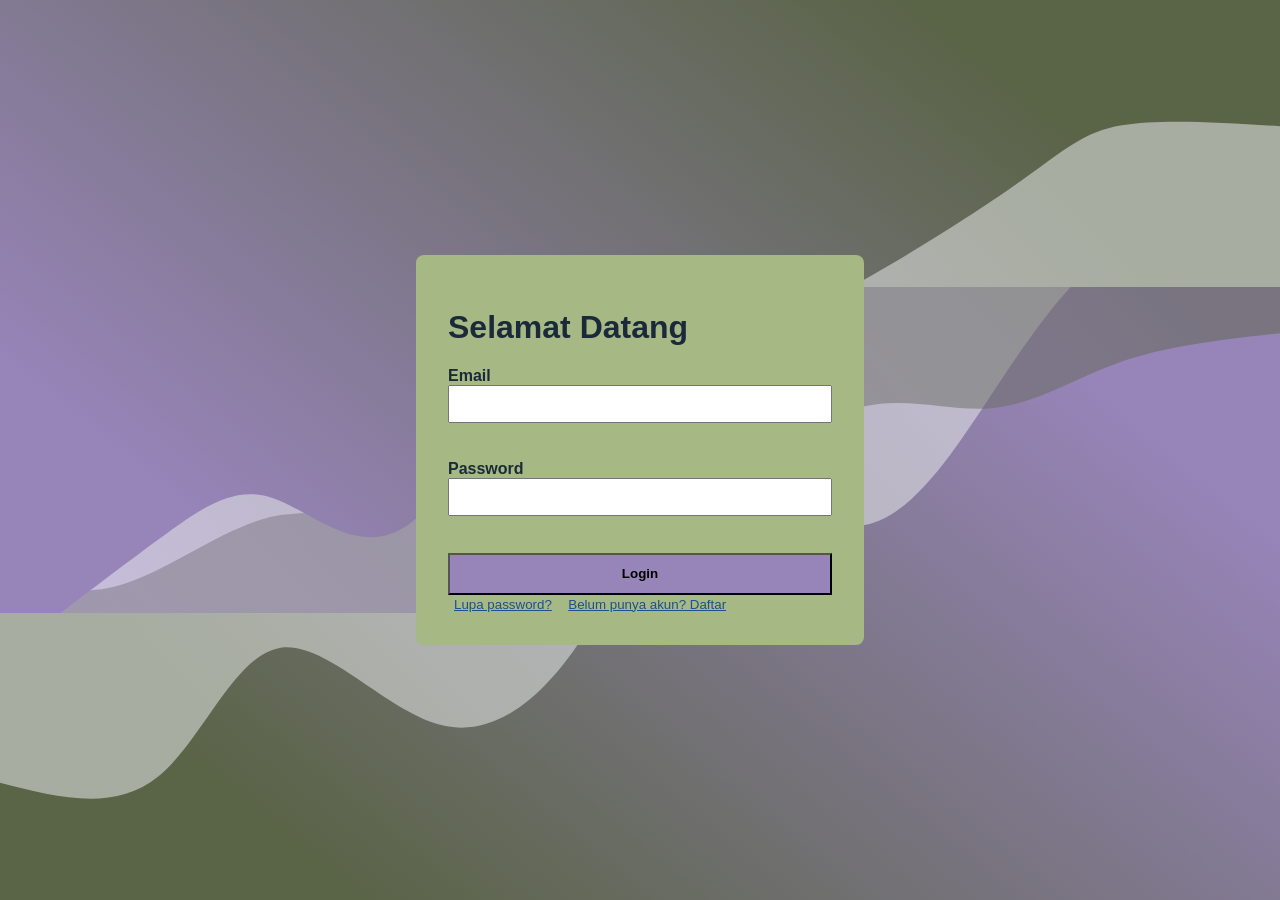
<file: index.html>
<!DOCTYPE html>
<html lang="id">
<head>
    <meta charset="UTF-8">
    <meta name="viewport" content="width=device-width, initial-scale=1">
    <title>Login - SITTA</title>
    <link rel="stylesheet" href="css/style.css">
</head>
<body class="halaman-login">
    <main>
        <h1>Selamat Datang</h1>
        <form id="formLogin">
            <label for="email">Email</label>
            <input id="email" type="email">
            <p class="msg" id="errEmail"></p>

            <label for="password">Password</label>
            <input id="password" type="password">
            <p class="msg" id="errPassword"></p>
            <button type="submit">Login</button>
        </form>
        <button type="button" class="link" id="btnLupa">Lupa password?</button>
        <button type="button" class="link" id="btnDaftar">Belum punya akun? Daftar</button>
    </main>
    <div class="modal" id="modalLupa">
        <div class="box">
            <h2>Lupa password</h2>
            <form id="formLupa" novalidate>
                <label for="lupaEmail">Email terdaftar</label>
                <input id="lupaEmail" type="email">
                <p class="msg" id="errLupaEmail"></p>

                <button type="submit">Kirim tautan reset</button>
                <button type="button" id="tutupLupa">Batal</button>
            </form>
        </div>
    </div>

    <div class="modal" id="modalDaftar">
        <div class="box">
            <h2>Daftar Akun</h2>
            <form id="formDaftar">
            <label for="dfNama">Nama</label>
            <input id="dfNama" type="text">
            <p class="msg" id="errDfNama"></p>

            <label for="dfEmail">Email</label>
            <input id="dfEmail" type="email">
            <p class="msg" id="errDfEmail"></p>

            <label for="dfPassword">Password</label>
            <input id="dfPassword" type="password">
            <p class="msg" id="errDfPassword"></p>

            <label for="dfLokasi">Lokasi</label>
            <select id="dfLokasi">
                <option value="UPBJJ Jakarta">UPBJJ Jakarta</option>
                <option value="UPBJJ Makassar">UPBJJ Makassar</option>
                <option value="UPBJJ Bandung">UPBJJ Bandung</option>
            </select>

            <button type="submit">Daftar</button>
            <button type="button" id="tutupDaftar">Tutup</button>
        </form>
        </div>
    </div>
    <script src="js/data.js"></script>
    <script src="js/script.js"></script>
</body>
</html>
</file>
<file: css/style.css>
/* body {
    font-family: Arial, Helvetica, sans-serif;
    background: #1e7898;
    margin: 0;
} */
:root {
    --wave-bawah: url("data:image/svg+xml,%3Csvg viewBox='0 0 1440 690' xmlns='http://www.w3.org/2000/svg'%3E%3Cpath d='M 0,700 L 0,325 C 44,337.8 88,350.6 140,334 C 192,317.4 252.1,271.3 304,259 C 355.9,246.7 399.5,268.2 458,225 C 516.5,181.8 589.8,73.9 646,59 C 702.2,44.1 741.5,122.1 793,88 C 844.5,53.9 908.4,-92.2 962,-135 C 1015.6,-177.8 1059,-117.3 1116,-113 C 1173,-108.7 1243.7,-160.6 1300,-197 C 1356.3,-233.4 1398.1,-254.2 1440,-275 L 1440,700 L 0,700 Z' fill='url(%23g)' fill-opacity='0.5'%3E%3C/path%3E%3Cdefs%3E%3ClinearGradient id='g' x1='8%25' y1='77%25' x2='92%25' y2='23%25'%3E%3Cstop offset='5%25' stop-color='%235a6447'/%3E%3Cstop offset='95%25' stop-color='%239784b9'/%3E%3C/linearGradient%3E%3C/defs%3E%3Cpath d='M 0,700 L 0,558 C 64,574.6 128.1,591.3 178,551 C 227.9,510.7 263.8,413.5 316,406 C 368.2,398.5 436.8,480.5 500,494 C 563.2,507.5 621.1,452.3 665,379 C 708.9,305.7 738.9,214.2 788,206 C 837.1,197.8 905.5,273.1 965,269 C 1024.5,264.9 1075.2,181.6 1124,108 C 1172.8,34.4 1219.7,-29.6 1272,-53 C 1324.3,-76.4 1382.2,-59.2 1440,-42 L 1440,700 L 0,700 Z' fill='url(%23g)' fill-opacity='1'%3E%3C/path%3E%3C/svg%3E");

    --wave-atas: url("data:image/svg+xml,%3Csvg viewBox='0 0 1440 690' xmlns='http://www.w3.org/2000/svg'%3E%3Cpath d='M 0,700 L 0,325 C 63.7,317.9 127.5,310.8 181,292 C 234.5,273.2 277.8,242.6 331,240 C 384.2,237.4 447.1,262.8 507,227 C 566.9,191.2 623.6,94.4 669,67 C 714.4,39.6 748.6,81.7 789,58 C 829.4,34.3 876.2,-55.3 936,-81 C 995.8,-106.7 1068.6,-68.4 1128,-86 C 1187.4,-103.6 1233.2,-177.2 1283,-218 C 1332.8,-258.8 1386.4,-266.9 1440,-275 L 1440,700 L 0,700 Z' fill='url(%23g)' fill-opacity='0.5' transform='rotate(-180 720 350)'%3E%3C/path%3E%3Cdefs%3E%3ClinearGradient id='g' x1='8%25' y1='77%25' x2='92%25' y2='23%25'%3E%3Cstop offset='5%25' stop-color='%235a6447'/%3E%3Cstop offset='95%25' stop-color='%239784b9'/%3E%3C/linearGradient%3E%3C/defs%3E%3Cpath d='M 0,700 L 0,558 C 67.5,562.2 134.9,566.3 178,559 C 221.1,551.7 239.8,532.8 292,496 C 344.2,459.2 429.7,404.5 498,369 C 566.3,333.5 617.2,317.2 666,329 C 714.8,340.8 761.6,380.6 814,333 C 866.4,285.4 924.5,150.4 980,110 C 1035.5,69.6 1088.3,123.7 1132,139 C 1175.7,154.3 1210.2,130.6 1260,94 C 1309.8,57.4 1374.9,7.7 1440,-42 L 1440,700 L 0,700 Z' fill='url(%23g)' fill-opacity='1' transform='rotate(-180 720 350)'%3E%3C/path%3E%3C/svg%3E");
}

body {
    font-family: Arial, Helvetica, sans-serif;
    color: #1b2a3a;
    background-color: #f4f6f9;
    background-image: var(--wave-atas), var(--wave-bawah);
    background-repeat: no-repeat, no-repeat;
    background-position: center top, center bottom;
    background-size: 100% auto, 100% auto;
    background-attachment: fixed, fixed;
    margin: 0;
}
main {
    max-width: 24rem;
    margin: 3rem auto;
    background: #a6b984;
    padding: 2rem;
    border-radius: 8px;
}

label {
    display: block;
    margin-top: 1rem;
    font-weight: bold;
}

input {
    width: 100%;
    padding: 0.6rem;
    box-sizing: border-box;
}

select {
    width: 100%;
    padding: 0.6rem;
    box-sizing: border-box;
}

button[type="submit"] {
    width: 100%;
    margin-top: 1rem;
    padding: 0.7rem;
    background: #9784b9;
    font-weight: bold;
    cursor: pointer;
}

button[id="tutupDaftar"] {
    width: 100%;
    margin-top: 1rem;
    padding: 0.7rem;
    background: #ffff;
    font-weight: bold;
    cursor: pointer;
}
button[id="tutupLupa"] {
    width: 100%;
    margin-top: 1rem;
    padding: 0.7rem;
    background: #ffff;
    font-weight: bold;
    cursor: pointer;
}
button[id="btnBatal"] {
    width: 100%;
    margin-top: 1rem;
    padding: 0.7rem;
    background: #ffff;
    font-weight: bold;
    cursor: pointer;
}


.link {
    background: none;
    border: 0;
    color: #1d4f91;
    text-decoration: underline;
    cursor: pointer;
}

.modal {
    display: none;
    position: fixed;
    inset: 0;
    background: rgba(0, 0, 0, 0.5);
    align-items: center;
    justify-content: center;
}

.modal.show {
    display: flex;
}

.box {
    background: #a6b984;
    padding: 1.5rem;
    border-radius: 8px;
    width: 90%;
    max-width: 22rem;
}

.msg {
    color: #c0392b;
    font-size: 0.9rem;
    margin:  0.2rem 0 0;
    min-height: 1.1rem;
}

.nav {
    background: #5a6447;
    display: flex;
}

.nav a,
.nav button {
    color: white;
    background: none;
    border: 0;
    padding: 0.9rem 1rem;
    font: inherit;
    text-decoration: none;
    cursor: pointer;
}

.nav a:hover,
.nav button:hover {
    background: #a6b984;
}

.dropdown {
    position: relative;
}

.dropdown-isi {
    display: none;
    position: absolute;
    top: 100%;
    left: 0;
    min-width: 16rem;
    background: white;
}

.dropdown-isi a {
    display: block;
    color: #1b2a3a;
}

.dropdown:hover .dropdown-isi,
.dropdown:focus-within .dropdown-isi{
    display: block;
}

main.lebar {
    max-width: 62rem;
}

table {
    width: 100%;
    border-collapse: collapse;
}

th, td {
    padding: 0.6rem;
    border-bottom: 1px solid #d5dbe4;
    text-align: left;
}

td img {
    width: 48px;
    height: 64px;
    object-fit: cover;
}

span {
    display: inline-block;
    width: 100%;
    margin-top: 1rem;
    cursor: pointer;
}

dl {
    display: grid;
    grid-template-columns: 10rem 1fr;
    gap: 0.4rem 1rem ;
}

dt {
    font-weight: bold;
}
dd {
    margin: 0;
}
.box.lebar-modal {
  max-width: 44rem;
  max-height: 85vh;
  overflow: auto;
}
body.halaman-login {
    min-height: 100vh;
    display: flex;
    align-items: center;
    justify-content: center;
    padding: 1rem;
    box-sizing: border-box;
}

body.halaman-login main {
    margin: 0;
    width: 100%;
}
body.halaman-dashboard {
    min-height: 100vh;
    display: flex;
    flex-direction: column;
}

body.halaman-dashboard main {
    margin: auto;
    width: 100%;
    text-align: center;
}
/* id keluar */
button[id="tutupPanel"] {
    width: fit-content;
    margin-top: 1rem;
    padding: 0.7rem;
    background: #ffff;
    font-weight: bold;
    cursor: pointer;
}
button[id="keluar"] {
    width: 100%;
    margin-top: 1rem;
    padding: 0.7rem;
    background: #ffff;
    font-weight: bold;
    cursor: pointer;
}
.btn-kembali {
    display: inline-block;
    margin-bottom: 1rem;
    padding: 0.5rem 1rem;
    background: #9784b9;
    color: #000000;
    text-decoration: none;
    font-weight: bold;
    border-radius: 6px;
}

.btn-kembali:hover {
    background: #a1b984;
}

button[id="btnTambah"] {
    display: inline-block;
    margin-bottom: 1rem;
    padding: 0.5rem 1rem;
    background: #9784b9;
    color: #000000;
    text-decoration: none;
    font-weight: bold;
    border-radius: 6px;
}
</file>
